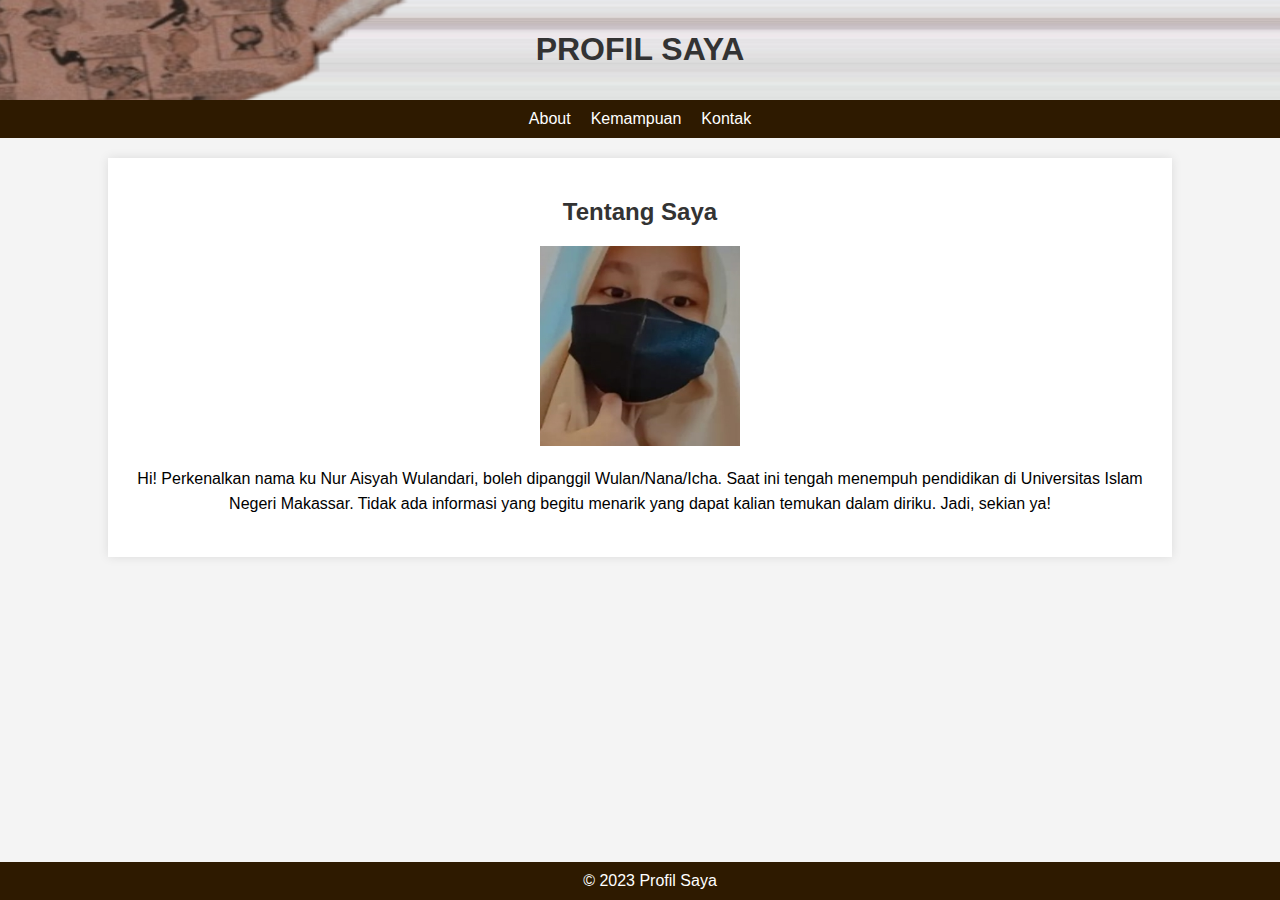
<file: index.html>
<!DOCTYPE html>
<html lang="en">
<head>
    <meta charset="UTF-8">
    <meta name="viewport" content="width=device-width, initial-scale=1.0">
    <title>Profil Saya</title>
    <link rel="stylesheet" href="style.css">
</head>
<body>  
    <div class="main-content">
        <header>
            <h1>PROFIL SAYA</h1>
        </header>
        <nav>
            <a href="Index.html">About</a>
            <a href="skills.html">Kemampuan</a>
            <a href="contact.html">Kontak</a>
        </nav>
        <div class="container">
            <section id="about" style="text-align: center;">
                <h2>Tentang Saya</h2>
                <img src="WhatsApp Image 2022-05-07 at 22.15.53.jpeg" alt="gambar saya" style="height: 200px; width: 200px;">
                <p>Hi! Perkenalkan nama ku Nur Aisyah Wulandari, boleh dipanggil Wulan/Nana/Icha.
                    Saat ini tengah menempuh pendidikan di Universitas Islam Negeri Makassar. Tidak ada informasi yang begitu menarik
                    yang dapat kalian temukan dalam diriku. Jadi, sekian ya!
                </p>
            </section>
        </div>
        <footer>
            &copy; 2023 Profil Saya
        </footer>
    </div>
</body>
</html>
</file>
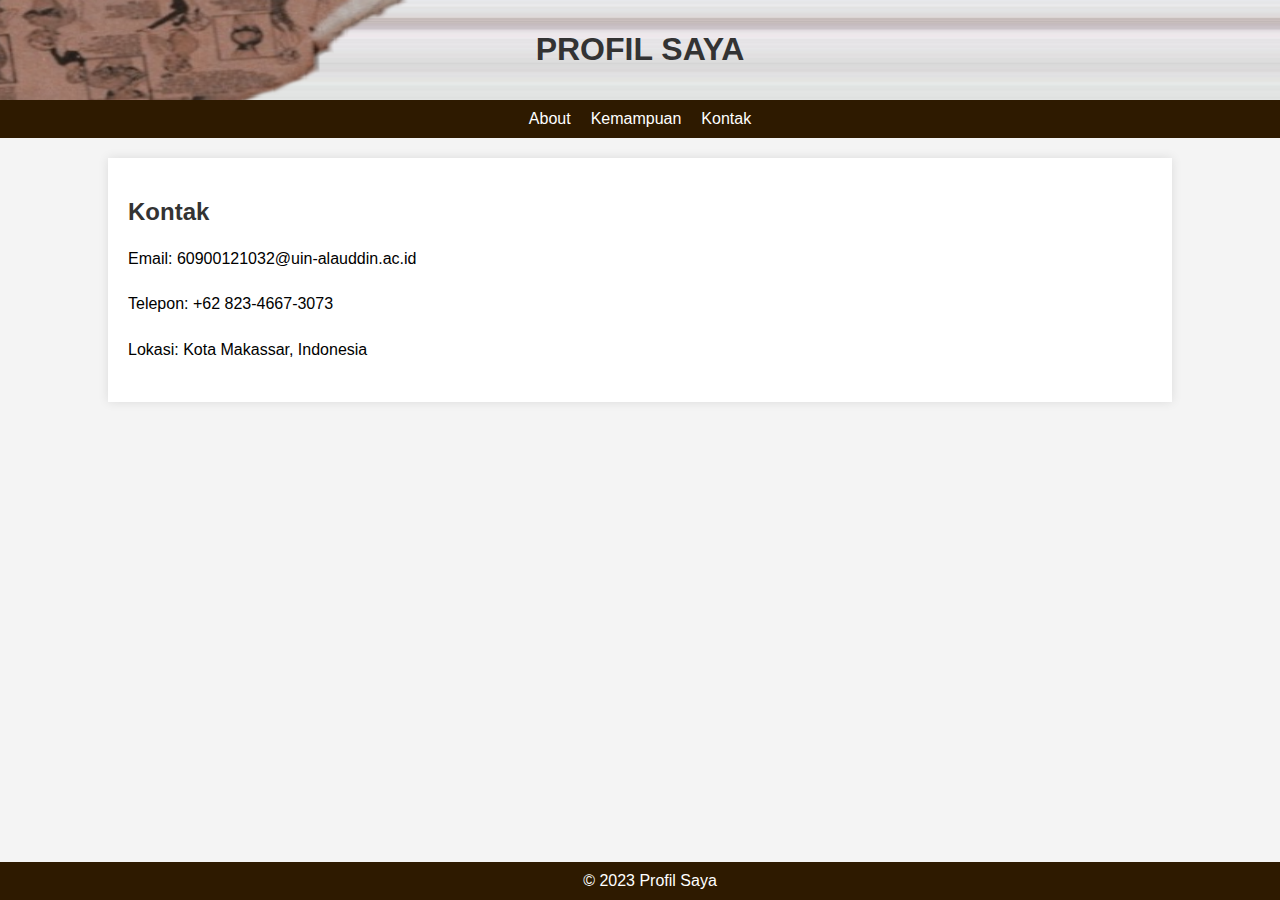
<file: contact.html>
<!DOCTYPE html>
<html lang="en">
<head>
    <meta charset="UTF-8">
    <meta name="viewport" content="width=device-width, initial-scale=1.0">
    <title>Profil Saya</title>
    <link rel="stylesheet" href="style.css">
</head>
<body>
       
    <div class="main-content">
        <header>
            <h1>PROFIL SAYA</h1>
        </header>
        <nav>
            <a href="index.html">About</a>
            <a href="skills.html">Kemampuan</a>
            <a href="contact.html">Kontak</a>
        </nav>
        <div class="container">
            <section id="contact">
                <h2>Kontak</h2>
                <p>Email: 60900121032@uin-alauddin.ac.id</p>
                <p>Telepon: +62 823-4667-3073</p>
                <p>Lokasi: Kota Makassar, Indonesia</p>
            </section>
        </div>
        <footer>
            &copy; 2023 Profil Saya
        </footer>
    </div>
</body>
</html>
</file>
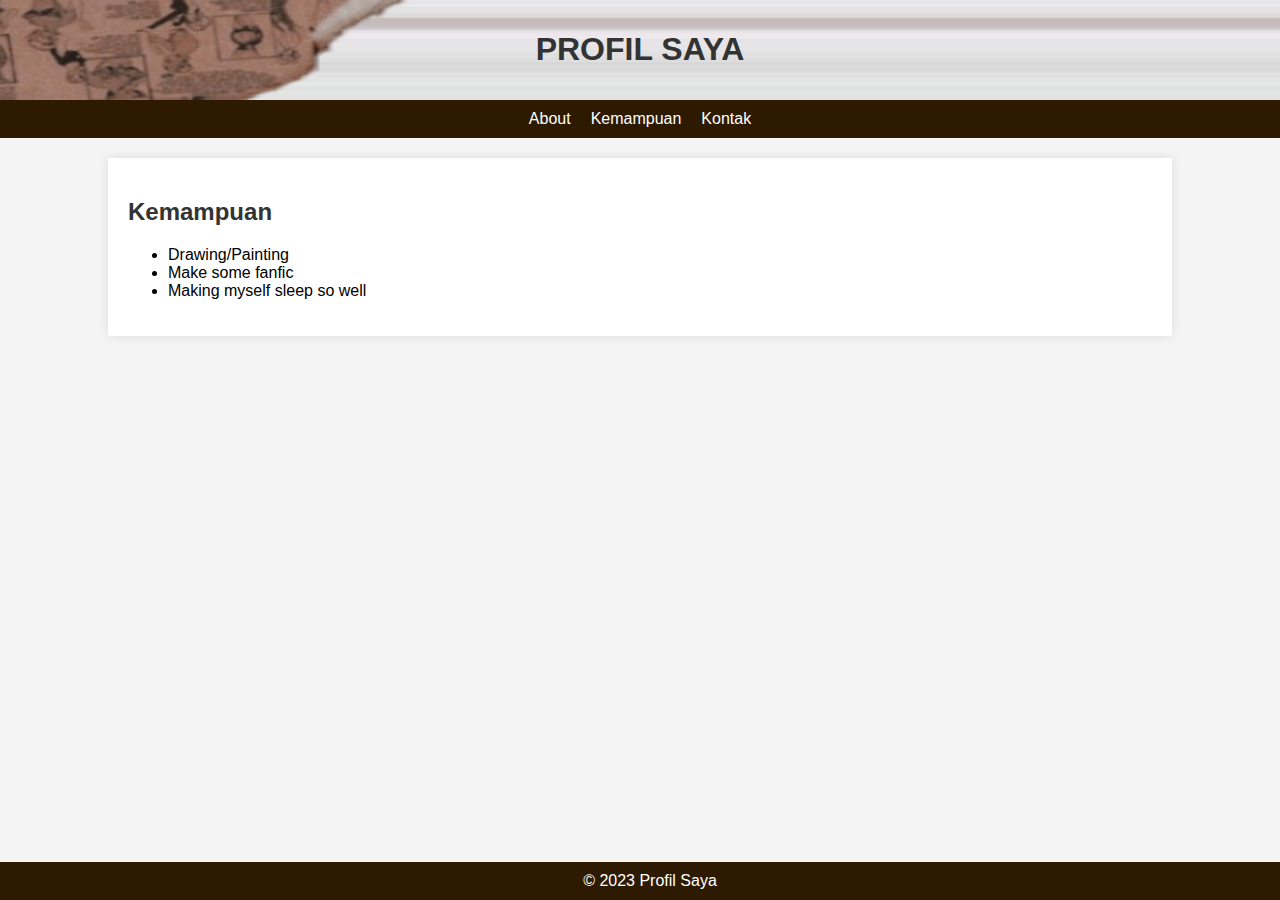
<file: skills.html>
<!DOCTYPE html>
<html lang="en">
<head>
    <meta charset="UTF-8">
    <meta name="viewport" content="width=device-width, initial-scale=1.0">
    <title>Profil Saya</title>
    <link rel="stylesheet" href="style.css">
</head>
<body>
       
    <div class="main-content">
        <header>
            <h1>PROFIL SAYA</h1>
        </header>
        <nav>
            <a href="index.html">About</a>
            <a href="skills.html">Kemampuan</a>
            <a href="contact.html">Kontak</a>
        </nav>
        <div class="container">
            <section id="skills">
                <h2>Kemampuan</h2>
                <ul>
                    <li>Drawing/Painting</li>
                    <li>Make some fanfic</li>
                    <li>Making myself sleep so well</li>
                </ul>
        </div>
        <footer>
            &copy; 2023 Profil Saya
        </footer>
    </div>
</body>
</html>
</file>
<file: style.css>
body {
    font-family: Arial, sans-serif;
    margin: 0;
    padding: 0;
    background-color: #f4f4f4;
}
header {
    background-image: url(h.png);
    color: #fff;
    padding: 10px 0;
    text-align: center;
}
nav {
    display: flex;
    justify-content: center;
    background-color: rgb(46, 26, 0)    ;
    padding: 10px 0;
}
nav a {
    color: #fff;
    text-decoration: none;
    margin: 0 10px;
}
nav a:hover {
    text-decoration: underline;
}
.container {
    width: 80%;
    margin: 20px auto;
    padding: 20px;
    background-color: #fff;
    box-shadow: 0 0 10px rgba(0, 0, 0, 0.1);
}
h1, h2, h3 {
    color: #333;
}
p {
    line-height: 1.6;
    margin-bottom: 20px;
}
footer {
    text-align: center;
    padding: 10px;
    background-color: rgb(46, 26, 0) ;
    color: #fff;
    position: absolute;
    bottom: 0;
    width: 100%;
}
</file>
